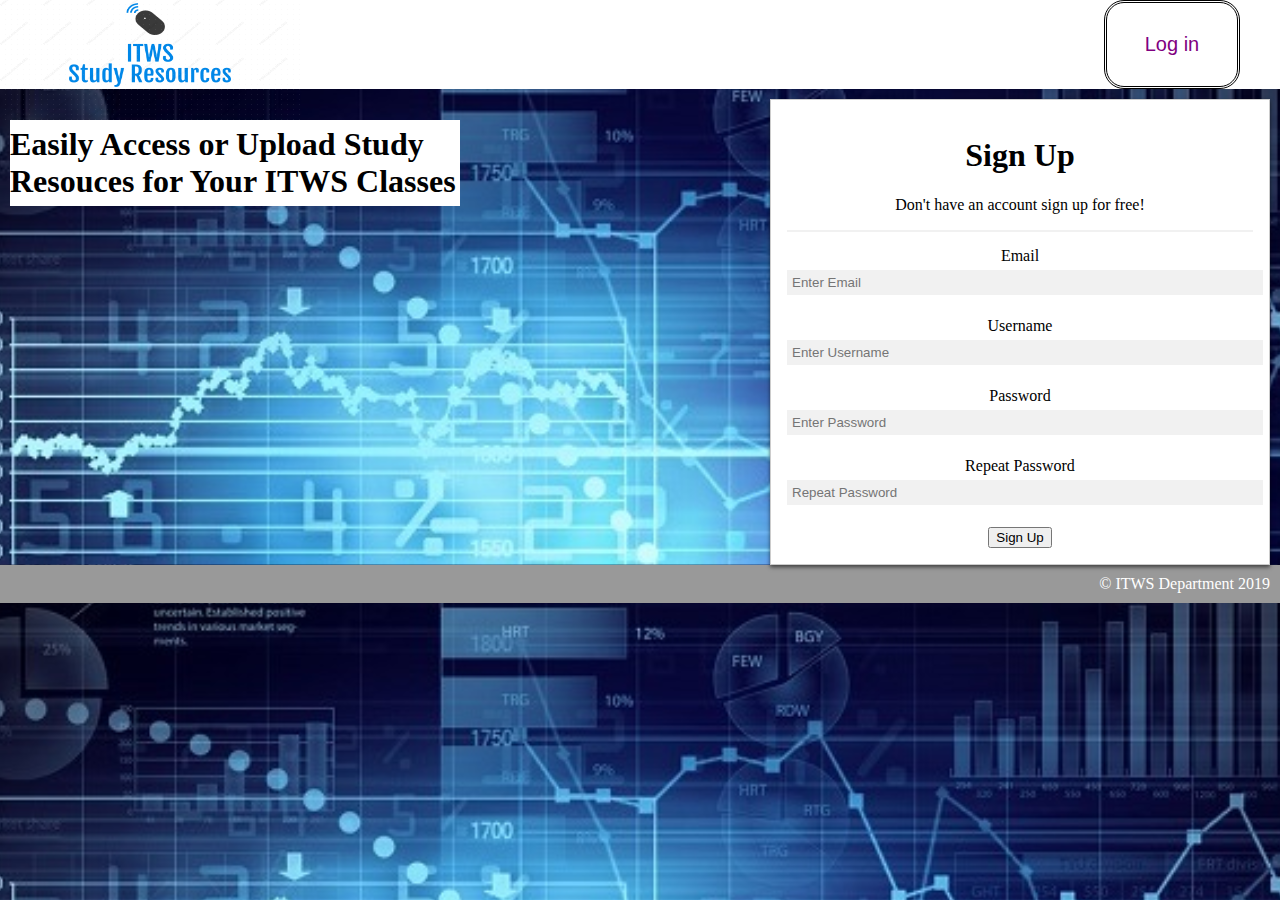
<file: index.html>
<!DOCTYPE html PUBLIC "-//W3C//DTD XHTML 1.0 Transitional//EN" "http://www.w3.org/TR/xhtml1/DTD/xhtml1-transitional.dtd">
<html xmlns="http://www.w3.org/1999/xhtml" xml:lang="en" lang="en">
  <head>
    <title>ITWS Study Resources</title>
    <link rel="stylesheet" href="style.css" type="text/css"/>
    <script type="text/javascript" src="resources/jquery-3.1.1.min.js"></script>
    <script type="text/javascript" src="register.js"></script>
  </head>
  <body>
    <div id="logo"><a href="homepage"><img src="logo.png" height="150" width="300"></a>
    </div>
    <nav>
      <ul>
        <li><a href="login.html">Log in</a></li>
      </ul>
    </nav>
    <div id="content">
      <div id="nav">
        <h1 class="textbox">Easily Access or Upload Study Resouces for Your ITWS Classes </h1>
      </div>
        <div id="main">
          <form style="border:1px solid #ccc">
            <div class="container">
              <h1>Sign Up</h1>
              <p>Don't have an account sign up for free!</p>
              <hr>

              <label class="email">Email</label>
              <input type="text" placeholder="Enter Email" name="email" id="email">

              <label class="username">Username</label>
              <input type="text" placeholder="Enter Username" name="username" id="username">

              <label class="psw">Password</label>
              <input type="text" placeholder="Enter Password" name="psw" id="psw">

              <label class="psw-repeat">Repeat Password</label>
              <input type="text" placeholder="Repeat Password" name="psw-repeat" id="psw-repeat">

              <div class="clearfix">
                <input type="submit" value="Sign Up" id="signup" name="signup">
              </div>
            </div>
          </form>
        </div>
    </div>
            <div id="footer">
              &copy; ITWS Department 2019
            </div>
  </body>
</html>
</file>
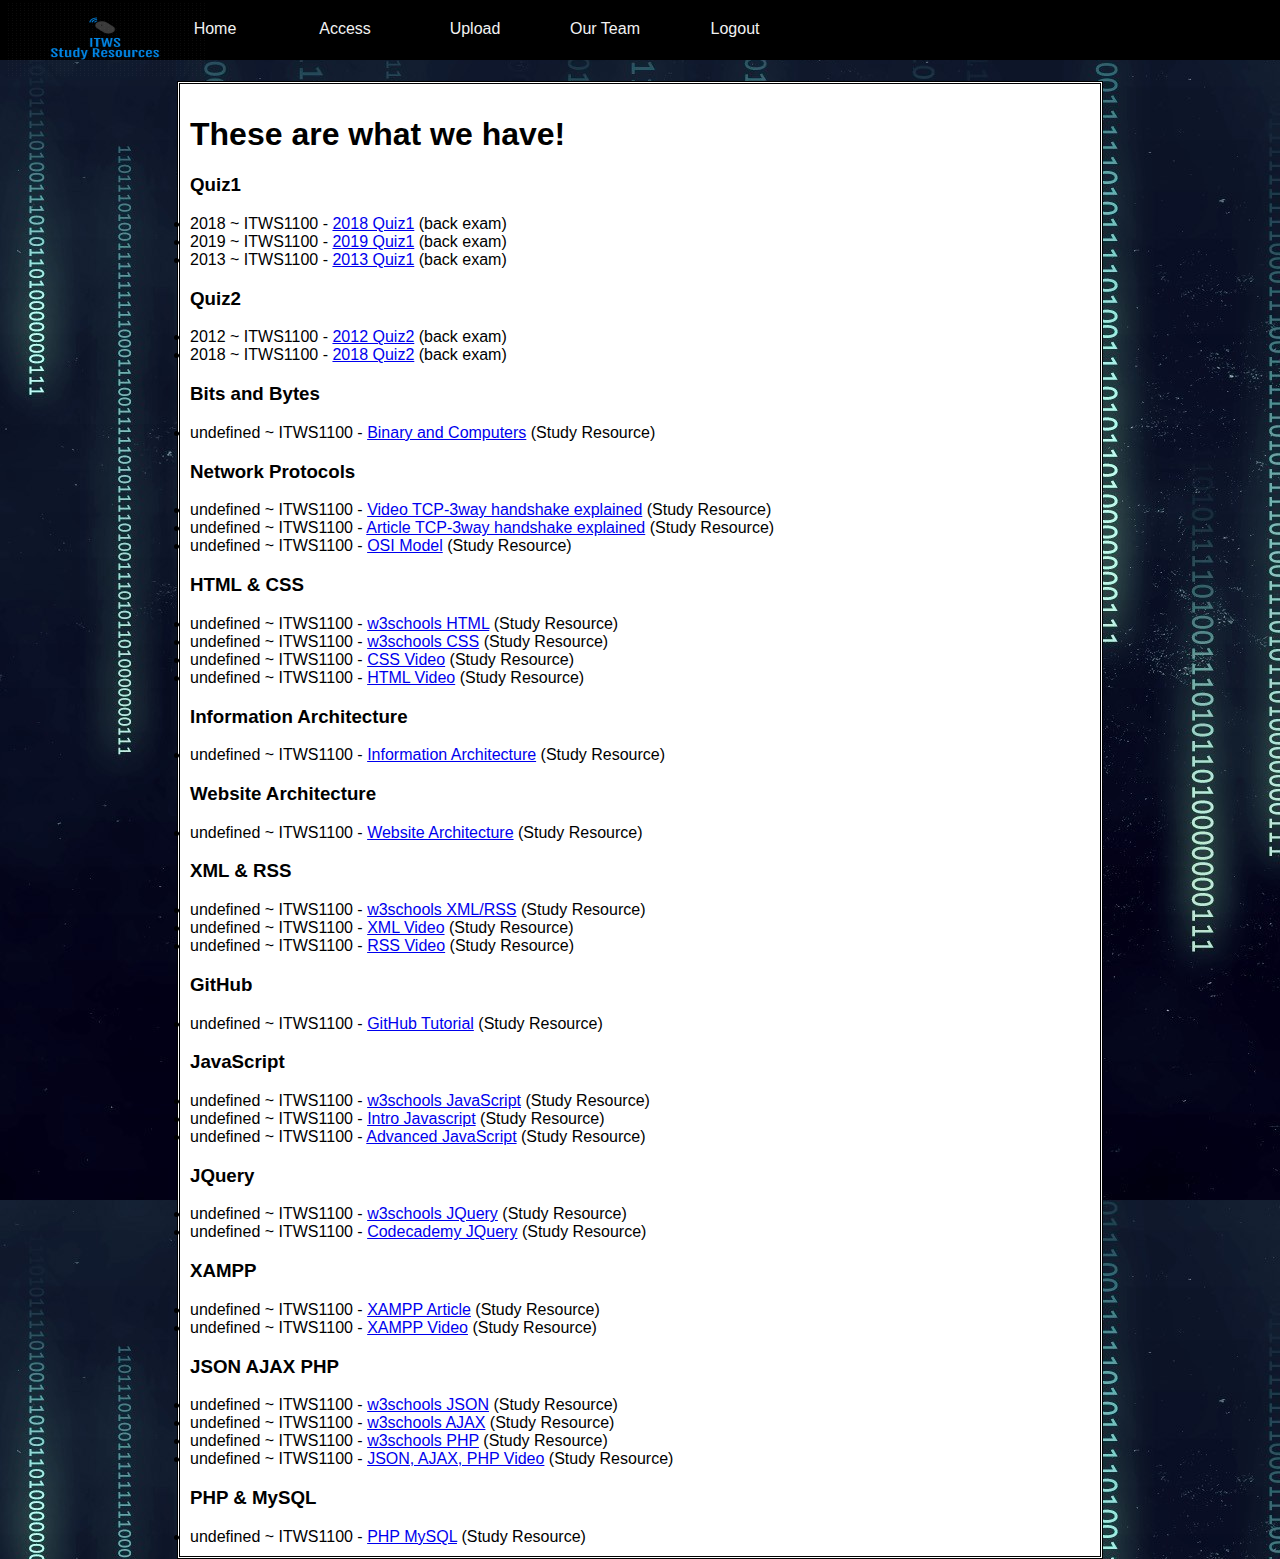
<file: 1100access.html>
<!DOCTYPE html PUBLIC "-//W3C//DTD XHTML 1.0 Transitional//EN" "http://www.w3.org/TR/xhtml1/DTD/xhtml1-transitional.dtd">
<html xmlns="http://www.w3.org/1999/xhtml" xml:lang="en" lang="en">

  <head>
    <title>access page</title>    
    <meta http-equiv="Content-Type" content="text/html; charset=UTF-8"/> 
    <script src="resources/jquery-3.1.1.min.js"></script>
    <script src="1100access.js"></script>   
  </head>

  <style>
    body {
        margin:0;
        padding:0;
        background: gray;
        font-family: Arial, Helvetica, sans-serif; 
        background-image: url(upload_background.jpg);
    }
    nav{
        width:100%;
        background:black;
        overflow:auto;

    }
    ul{
        padding:0;
        margin:0 0 0 150px;
        list-style:none;
    }
    p{
        float:left;
        height:60px;
        margin:0 0 0 0;
    }
    .logo img{
        position:absolute;
        margin-top:1px;
        margin-left:5px;
    } nav a{
        width:100px;
        display:block;
        padding: 20px 15px;
        text-decoration: none;
        font-family: Arial;
        color: #f2f2f2;
        text-align: center;
    }
    nav a:hover{
        background:#0198E1;
        transition: .5s;
    }
    #bodyBlock {
        padding:10px;
        height:auto;
        width: 900px;
        margin: auto;
        background-color: #ffffff;
        border:double;
    }
    fieldset {
        padding-top: 1em; 
    }
    .field {
        width: 120px;
        margin: 0 0.5em 0.5em 0;
        float: left;
        clear: left;
        text-align: right;
    }
    .value {
        margin: 0 0 0.5em 0;
    }
    #add {
        float: right;
    }
  </style>

  <html>
    <div class= "logo"> <a href ="#"> <img src ="logo.png"  width="200" height="75">  </a>
    </div>
    <nav>
      <ul>
        <p> <a href = "home.html"> Home </a> </p>
        <p> <a href = "access.html"> Access </a> </p>
        <p> <a href = "upload.html"> Upload </a> </p>
        <p> <a href = "contact.html"> Our Team </a> </p>
        <p> <a href = "login.html"> Logout </a> </p>
      </ul>
    
    </nav>
    <h1></h1>
    <div id="bodyBlock">
            <h1>These are what we have!</h1>
            <div id="out"></div>
    </div>
  </html>
</file>
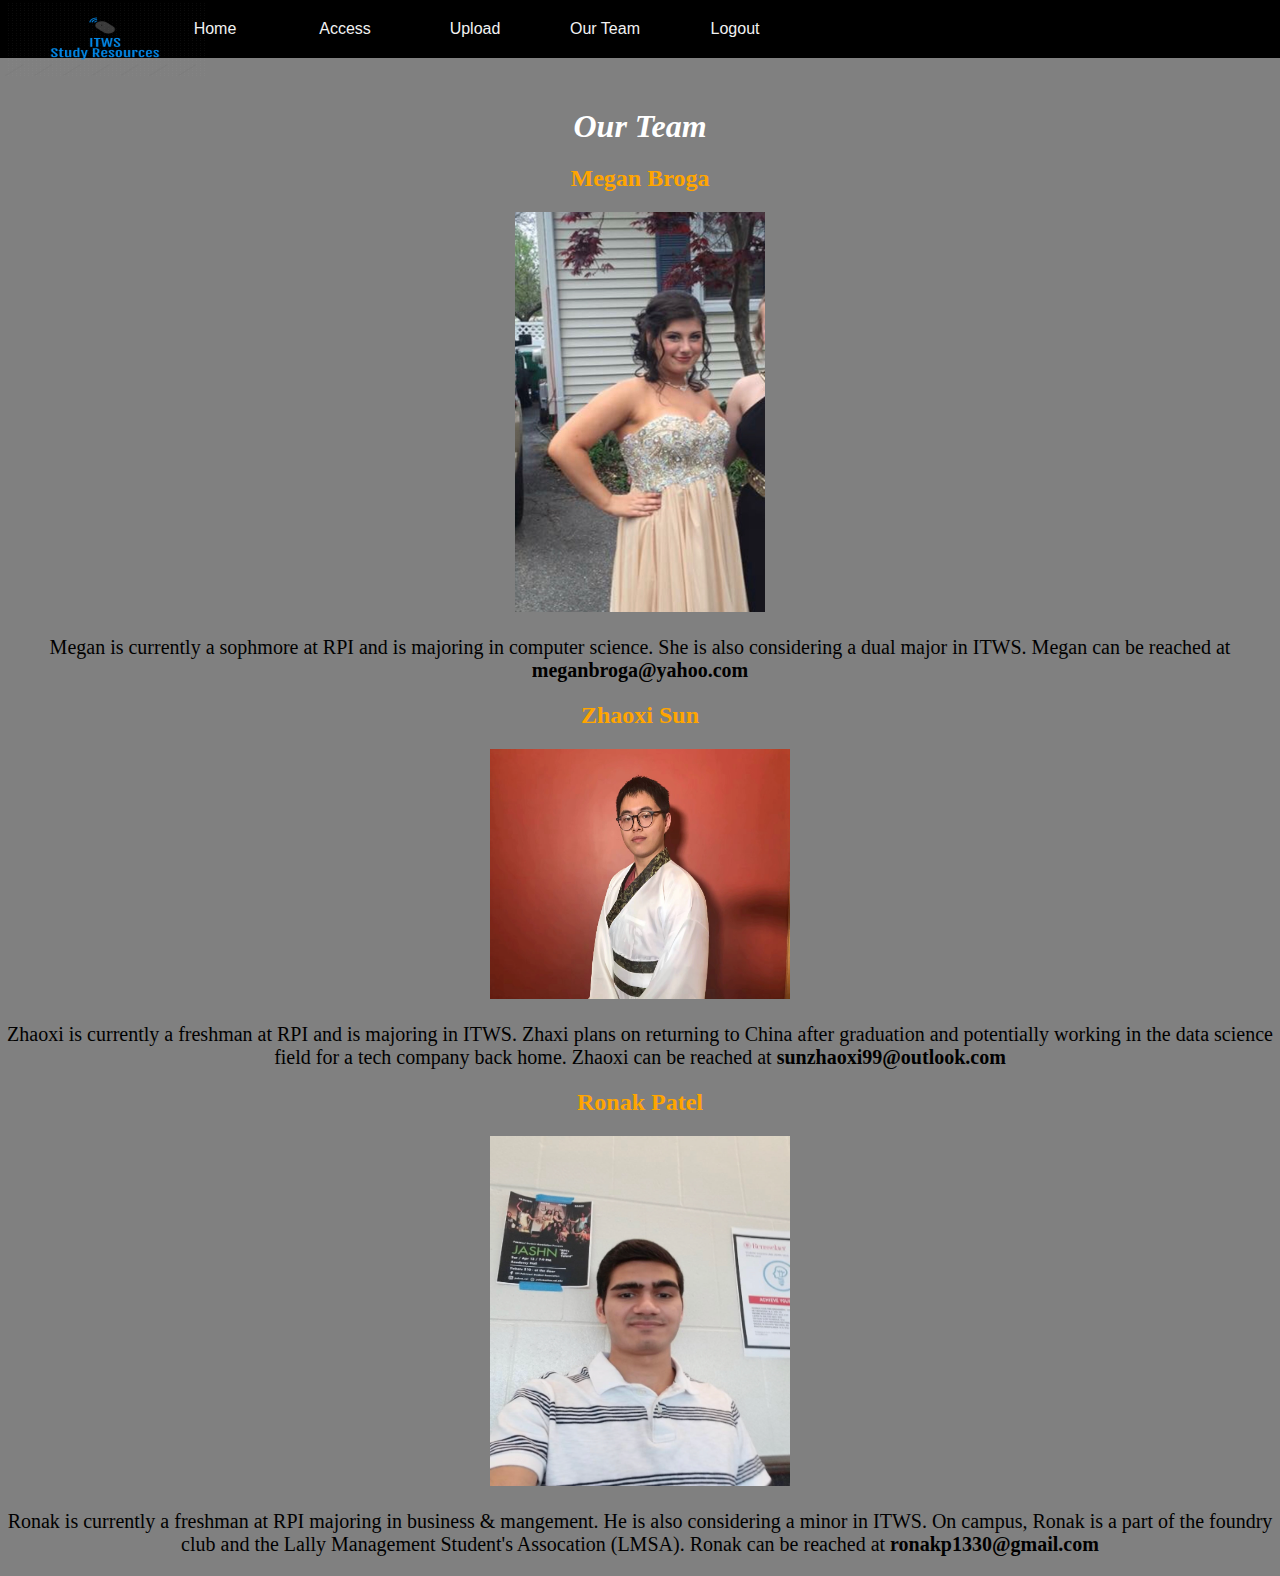
<file: contact.html>
<!DOCTYPE html>
<html>
<head>
<title> Contact Us </title>
<style>
body{
  margin:0;
  padding:0;
  background: gray;
}

nav{
  width:100%;
  background:black;
  overflow:auto;

}
ul{
  padding:0;
  margin:0 0 0 150px;
  list-style:none;
}
li{
  float:left;
}
.logo img{
  position:absolute;
  margin-top:1px;
  margin-left:5px;
} nav a{
  width:100px;
  display:block;
  padding: 20px 15px;
  text-decoration: none;
  font-family: Arial;
  color: #f2f2f2;
  text-align: center;
}
nav a:hover{
  background:#0198E1;
  transition: .5s;
}
h1 {
  color:white;
  text-align: center;
  font-style:italic;
  margin: 50px 0px 0px 0px;
}
body {
background-color:grey;
text-align: left;
margin: 10;
padding: 0;
}
h3 {
  animation-name: example;
  animation-duration: 3s;
  color: #FFA500;
}
h2 {
  animation-name: example;
  animation-duration: 3s;
  text-align: center;
  color: #FFA500;
}
@keyframes example {
  from {color:black;}
  to {color:#FFA500;}
}
.brogaimage {
  text-align: center;
}
.sunimage {
  text-align: center;
}
.patelimage {
  text-align: center;
}
header {
  float: left;
  list-style: none;
}
.headings {
  list-style-type: none;
  margin: 0;
  padding: 0;
  overflow: hidden;
  background-color: grey;
  position: fixed;
  width: 100%;
  top: 0;
}
.headingslist {
  display: block;
  margin: 0px 0px 0px 20px;
  padding: 0px 0px;
  text-align: left;
  color: blue;
  text-decoration: none;
  float: left;
}
p {
text-align:center;
font-size: 20px;
}

</style>

</head>
<body>
<div class= "logo"> <a href ="#"> <img src ="logo.png"  width="200" height="75">  </a>
</div>
<nav>
  <ul>
    <li> <a href = "home.html"> Home </a> </li>
    <li> <a href = "access.html"> Access </a> </li>
    <li> <a href = "upload.html"> Upload </a> </li>
    <li> <a href = "contact.html"> Our Team </a> </li>
    <li> <a href = "login.html"> Logout </a> </li>
  </ul>
</nav>
  <div class="mainblock">
  <h1>Our Team</h1>
  </div>

  <div class="MeganBroga">
    <h2>Megan Broga</h2>
    <div class="brogaimage">
      <img src="picture/megan.jpg" alt="brogaimage" width="250" height="400">
    </div>
      <p>Megan is currently a sophmore at RPI and is majoring in computer science. She is also considering a dual major in ITWS.
    Megan can be reached at <b>meganbroga@yahoo.com</b>
      </p>

  </div>
    <div class="ZhaoxiSun">
      <h2>Zhaoxi Sun</h2>
        <div class="sunimage">
          <img src="picture/sunzhaoxi.jpg" alt="sunimage" width="300" height="250">
        </div>
          <p>Zhaoxi is currently a freshman at RPI and is majoring in ITWS. Zhaxi plans on returning to China after graduation and potentially
      working in the data science field for a tech company back home. Zhaoxi can be reached at <b>sunzhaoxi99@outlook.com</b>
         </p>
  </div>

   <div class="RonakPate;">
     <h2>Ronak Patel</h2>
      <div class="patelimage">
        <img src="picture/Rona.jpg" alt="patelimage" width="300" height="350">
      </div>
        <p>Ronak is currently a freshman at RPI majoring in business & mangement. He is also considering a minor in ITWS. On campus, Ronak is
      a part of the foundry club and the Lally Management Student's Assocation (LMSA). Ronak can be reached at <b>ronakp1330@gmail.com</b>
      </p>
   </div>
 </body>
</html>
</file>
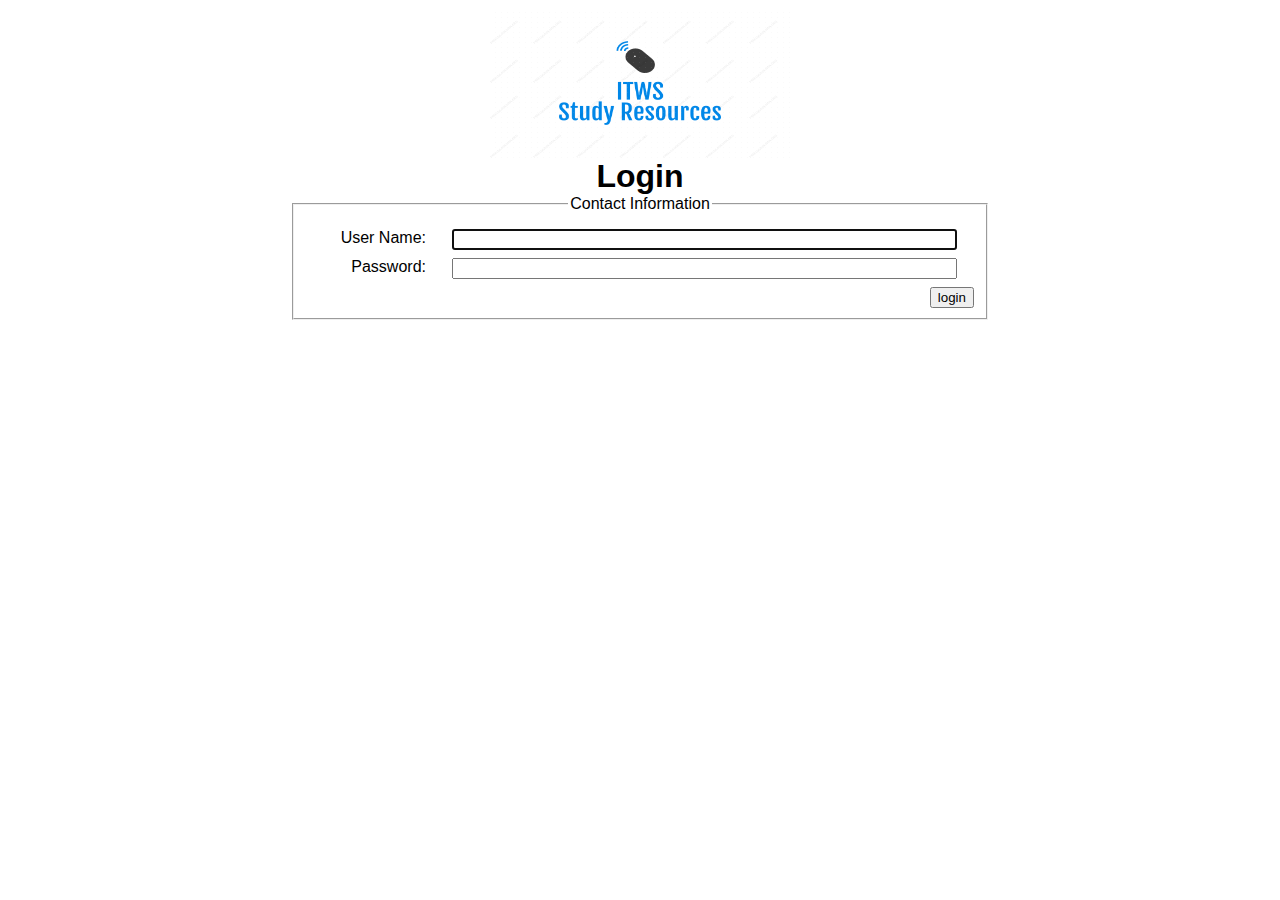
<file: login.html>
<!DOCTYPE html PUBLIC "-//W3C//DTD XHTML 1.0 Transitional//EN" "http://www.w3.org/TR/xhtml1/DTD/xhtml1-transitional.dtd">
<html xmlns="http://www.w3.org/1999/xhtml" xml:lang="en" lang="en">

  <head>
    <title>Term Project Login</title>    
    <meta http-equiv="Content-Type" content="text/html; charset=UTF-8"/>
    <script type="text/javascript" src="resources/jquery-3.1.1.min.js"></script>
    <script type="text/javascript" src="login.js"></script>
  </head>
  
  <style>
    body {
        font-family: Arial, Helvetica, sans-serif; 
    }
    #bodyBlock {
        width: 700px;
        margin: auto;
        text-align: center;
        padding: 0.3px;
    }
    #output {
        margin: 1em 0;
        color: black;
        background-color: #fee;
        padding: 1em;
        border: 1px solid #ddd;
    }
    fieldset {
        padding-top: 1em; 
    }
    .field {
        width: 120px;
        margin: 0 0.5em 0.5em 0;
        float: left;
        clear: left;
        text-align: right;
    }
    .value {
        margin: 0 0 0.5em 0;
    }
    #login {
        float: right;
    }
    #logo{
        background-color: #ffffff;
        text-align: center;
    }
    h1{
      margin:0 0 0 0;
    }
  </style>
 
  
  <body onLoad="document.addForm.name.focus()">
    <div id="logo"><a href="index.html"><img src="logo.png" height="150" width="300"></a></div>
    <div id="bodyBlock">
      <h1>Login</h1>
      <form id="addForm" name="addForm">
        <fieldset> 
          <legend>Contact Information</legend>
          <div class="formData">
                          
            <label class="field">User Name:</label>
            <div class="value"><input type="text" size="60" value="" name="name" id="name"/></div>
            
            <label class="field"> Password:</label>
            <div class="value"><input type="password" size="60" value="" name="password" id="password"/></div>
            
            <input type="submit" value="login" id="login" name="login"/>
          </div>
        </fieldset>
      </form>
    </div>
  </body>

</html>
</file>
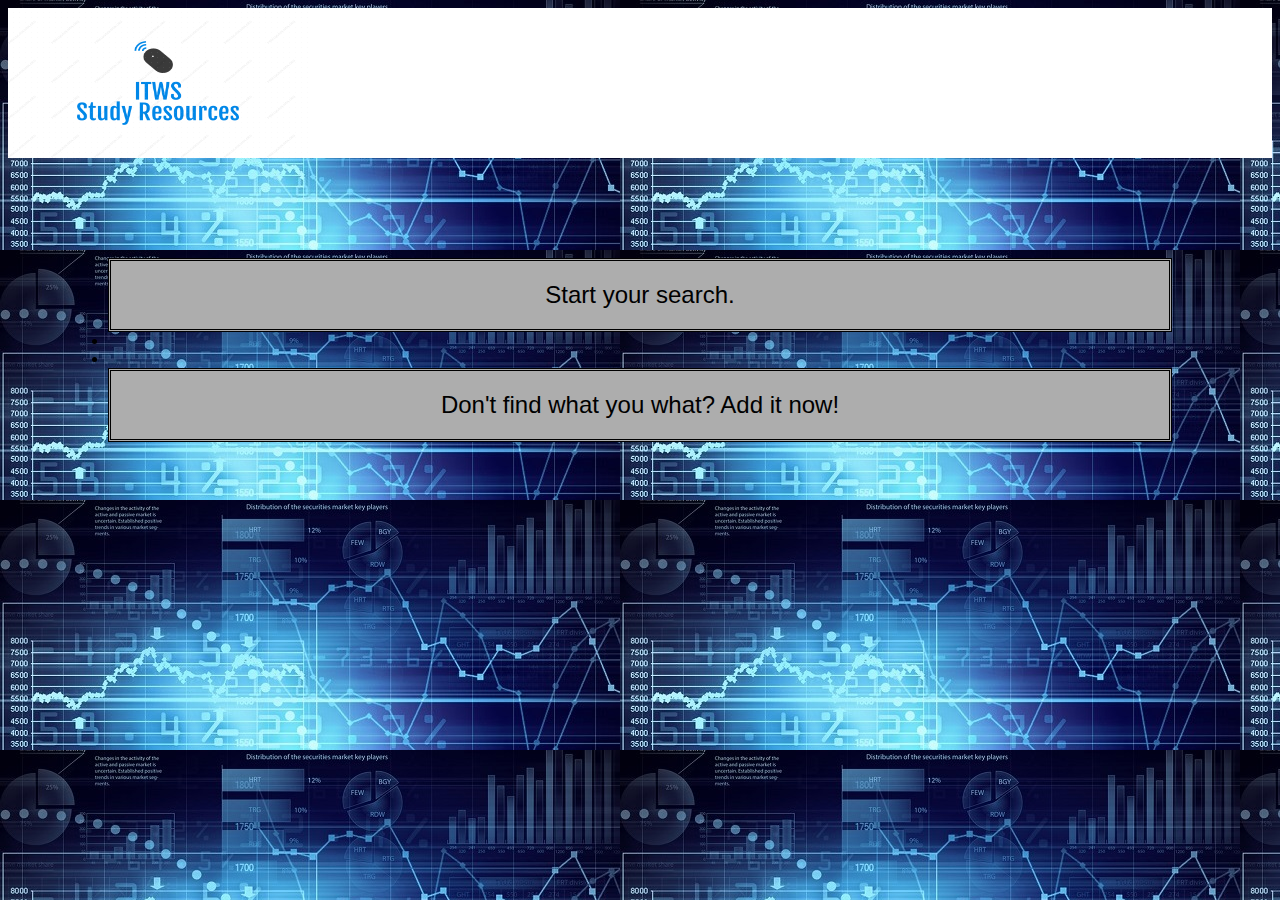
<file: main.html>
<!DOCTYPE html PUBLIC "-//W3C//DTD XHTML 1.0 Transitional//EN" "http://www.w3.org/TR/xhtml1/DTD/xhtml1-transitional.dtd">
<html xmlns="http://www.w3.org/1999/xhtml" xml:lang="en" lang="en">

  <head>
    <title>Term Project Main Page</title>    
    <meta http-equiv="Content-Type" content="text/html; charset=UTF-8"/>
  </head>

  <style>
      body {
        padding: 0;
        font-family: Arial, Helvetica, sans-serif; 
        background-image: url(main_background.jpg);
      }
      #logo{
        background-color: #ffffff;
        text-align: left;
      }
      #main {
        padding: 100px;
      }
      #part1{
        font-size: 1.5em;
        text-align: center;
        padding: 20px;
        background-color:#ADADAD;
        border: double;
      }
      #part2{
        font-size: 1.5em;
        text-align: center;
        padding: 20px;
        background-color: #ADADAD;
        border: double;
      }
  </style>

  <body>
    <div id="logo"><img src="logo.png" height="150" width="300"></div>
    <div id="main">
        <div id="part1" onfocus="focus_p1()">Start your search.</div>
        <li></li>
        <li></li>
        <div id="part2">Don't find what you what? Add it now!</div>
    </div>
  </body>
</file>
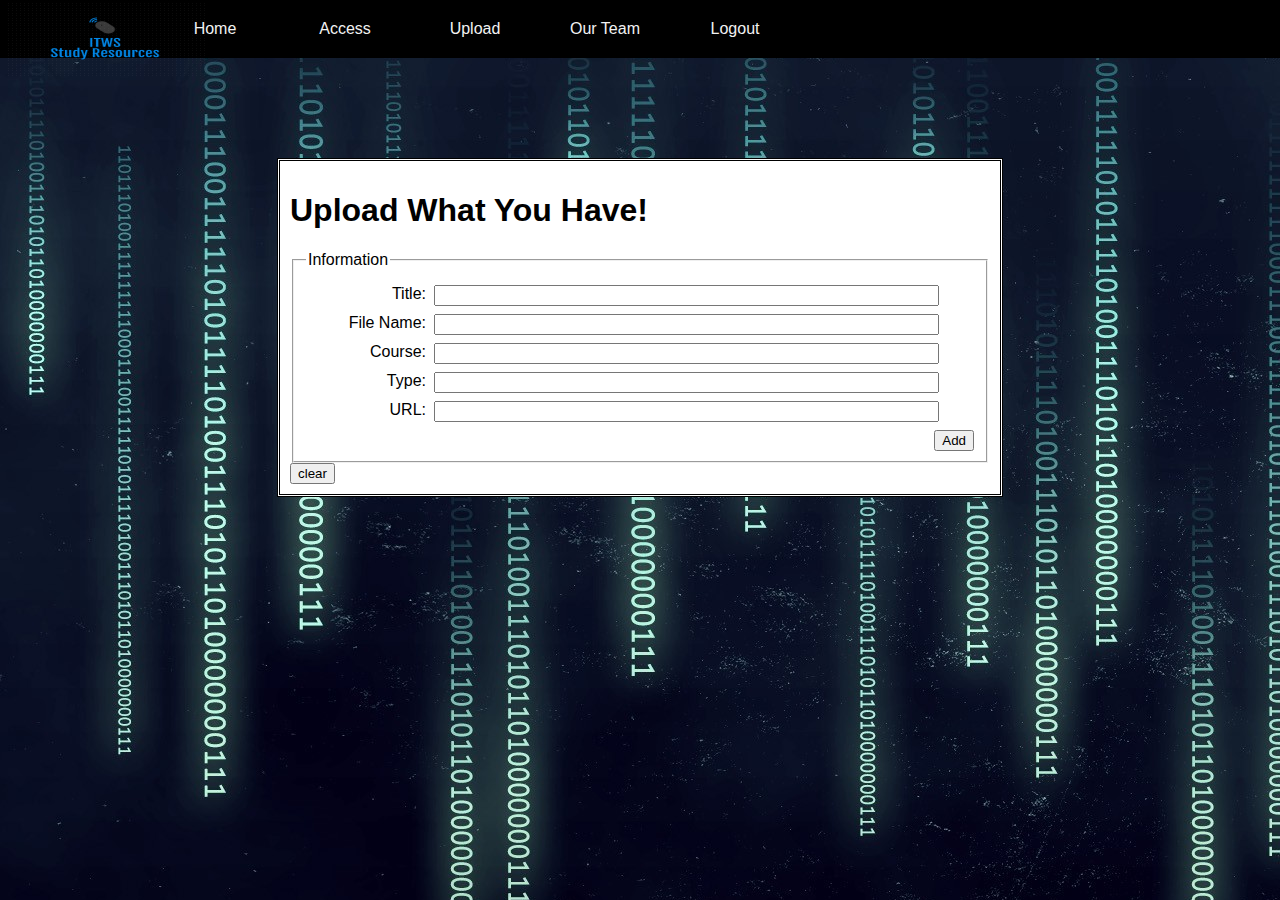
<file: upload.html>
<!DOCTYPE html PUBLIC "-//W3C//DTD XHTML 1.0 Transitional//EN" "http://www.w3.org/TR/xhtml1/DTD/xhtml1-transitional.dtd">
<html xmlns="http://www.w3.org/1999/xhtml" xml:lang="en" lang="en">

  <head>
    <title>Upload page</title>
    <meta http-equiv="Content-Type" content="text/html; charset=UTF-8"/>
  </head>

  <style>
    body {
        margin: 0;
        padding: 0;
        font-family: Arial, Helvetica, sans-serif;
        background-image: url(upload_background.jpg);
    }
    nav{
      width:100%;
      background:black;
      overflow:auto;

    }
    ul{
      padding:0;
      margin:0 0 0 150px;
      list-style:none;
    }
    li{
      float:left;
    }
    .logo img{
      position:absolute;
      margin-top:1px;
      margin-left:5px;
    } nav a{
      width:100px;
      display:block;
      padding: 20px 15px;
      text-decoration: none;
      font-family: Arial;
      color: #f2f2f2;
      text-align: center;
    }
    nav a:hover{
      background:#0198E1;
      transition: .5s;
    }
    #outplace{
      padding:100px;
    }
    #bodyBlock {
        padding:10px;
        width: 700px;
        margin: auto;
        background-color: #ffffff;
        border:double;
    }
    #output {
        margin: 1em 0;
        color: black;
        background-color: #fee;
        padding: 1em;
        border: 1px solid #ddd;
    }
    fieldset {
        padding-top: 1em;
    }
    .field {
        width: 120px;
        margin: 0 0.5em 0.5em 0;
        float: left;
        clear: left;
        text-align: right;
    }
    .value {
        margin: 0 0 0.5em 0;
    }
    #add {
        float: right;
    }
  </style>

  <html>
  <div class= "logo"> <a href ="#"> <img src ="logo.png"  width="200" height="75">  </a>
  </div>
  <nav>
    <ul>
      <li> <a href = "home.html"> Home </a> </li>
      <li> <a href = "access.html"> Access </a> </li>
      <li> <a href = "upload.html"> Upload </a> </li>
      <li> <a href = "contact.html"> Our Team </a> </li>
      <li> <a href = "login.html"> Logout </a> </li>
    </ul>
  </nav>
  <div id="outplace">
    <div id="bodyBlock">
            <h1>Upload What You Have!</h1>
            <form id="addForm" name="addForm" action="#" method="post" onsubmit="return validate(this);">
              <fieldset>
                <legend>Information</legend>
                <div class="formData">
                  <label class="field">Title:</label>
                  <div class="value"><input type="text" size="60" value="" name="title" id="title"/></div>

                  <label class="field">File Name:</label>
                  <div class="value"><input type="text" size="60" value="" name="name" id="name"/></div>

                  <label class="field">Course:</label>
                  <div class="value"><input type="text" size="60" value="" name="course" id="course"/></div>

                  <label class="field">Type:</label>
                  <div class="value"><input type="text" size="60" value="" name="type" id="type"/></div>

                  <label class="field">URL:</label>
                  <div class="value"><input type="text" size="60" value="" name="link" id="link"/></div>

                  <input type="submit" value="Add" id="add" name="add"/>
                </div>
              </fieldset>
              <button type="button" onclick="clear_content()">clear</button><br/>
            </form>
          </div>
        </div>

  </html>

  <script>
      function clear_content(){
        var c = document.getElementById("title");
        c.value="";
        var element = document.getElementById("name");
        element.value="";
        var a = document.getElementById("course");
        a.value="";
        var b = document.getElementById("type");
        b.value="";
        var d = document.getElementById("link");
        d.value="";
      }
  </script>
</file>
<file: style.css>
body {
  margin: 0;
  padding: 0;
  background-image: url(main_background.jpg);
  height: 15vh;
  background-size: cover;
  background-position: center;
}
nav {
  width: 100%;
  background-color: white;
  overflow: auto;
}
ul {
  padding: 0;
  margin: 0 0 0 150px;
  list-style: none;
}
li {
  float: right;
  margin-right: 40px;
}
#logo img {
  position: absolute;
  margin-top: -30px;
  margin-left: 0px;
}
nav a {
  width: 100px;
  display: block;
  padding: 30px 15px;
  text-decoration: none;
  font-family: Arial;
  color: purple;
  text-align: center;
  font-size: 20px;
  border-style: double;
  border-color: black;
  border-radius: 20px;
}
nav a:hover {
  background: grey;
  transition: .2s;
}
#content {
  padding: 10px;
}
#nav {
  width: 450px;
  float: left;
  text-align: left;
}
.textbox {
padding:6px 0px 6px 0px;
background-color: white;
}
#main {
  width: 500px;
  float: right;
  text-align: center;
  position: relative;
  margin: auto;
  height: auto;
  background: white;
  box-shadow: 0 2px 4px rgba(0, 0, 0, 0.6);
}
#footer {
  clear: both;
  padding: 10px;
  background-color: #999999;
  color: white;
  text-align: right;
}

/* Full-width input fields */
  input[type=text], input[type=password] {
  width: 100%;
  padding: 5px;
  margin: 5px 0 22px 0;
  display: inline-block;
  border: none;
  background: #f1f1f1;
}

input[type=text]:focus, input[type=password]:focus {
  background-color: #ddd;
  outline: none;
}

hr {
  border: 1px solid #f1f1f1;
  margin-bottom: 15px;
}

/* Set a style for all buttons */
button {
  background-color: #4CAF50;
  color: white;
  padding: 10px 10px;
  margin: 5px 0;
  border: none;
  cursor: pointer;
  width: 100%;
  opacity: 0.9;
}

button:hover {
  opacity:1;
}

/* Float cancel and signup buttons and add an equal width */
.cancelbtn, .signupbtn {
  float: left;
  width: 50%;
}

/* Add padding to container elements */
.container {
  padding: 16px;
  height:auto;
}

/* Clear floats */
.clearfix::after {
  content: "";
  clear: both;
  display: table;
}

/* Change styles for cancel button and signup button on extra small screens */
@media screen and (max-width: 300px) {
  .cancelbtn, .signupbtn {
    width: 100%;
  }
}
</file>
